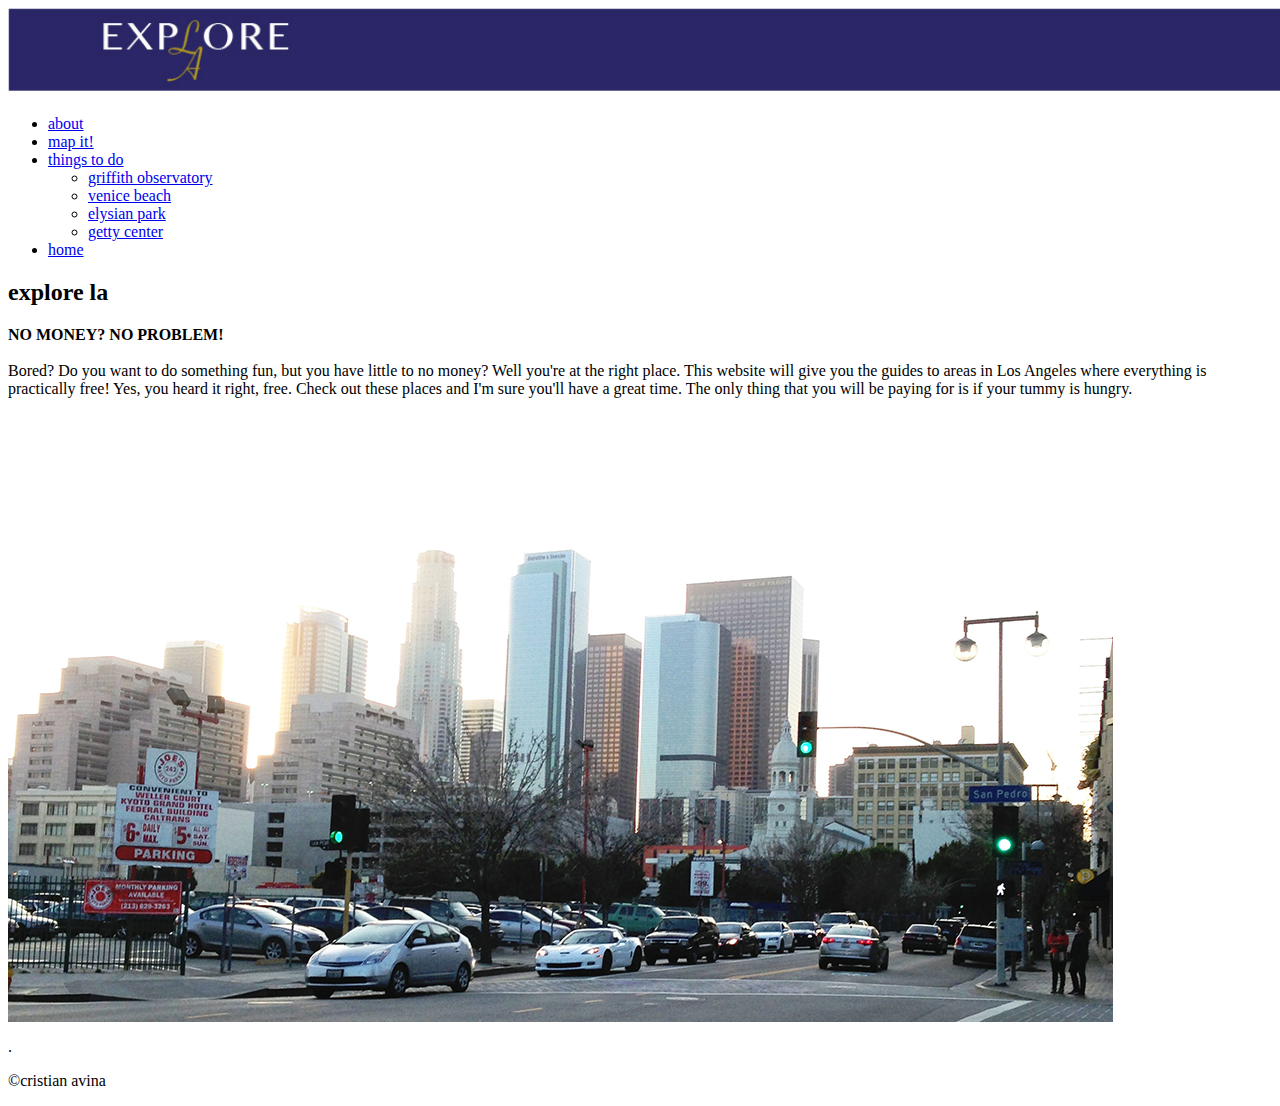
<file: index.html>
<html>
	<head>
		<title>home</title>
		<link rel="stylesheet" type="css/style" href="style.css"/>
	</head>
	<body>
		<div class="top"><img src="images/top.jpg" width="1295"></div>
		<div class="all">
		<div id="wrap">
		<ul class="navbar">
			<li><a href="about.html">about</a></li>
			<li><a href="mapit.html">map it!</a></li>
			<li><a href="thingstodo.html">things to do</a>
				<ul>
					<li><a href="griffith.html">griffith observatory</a></li>
					<li><a href="venice.html">venice beach</a></li>
					<li><a href="park.html">elysian park</a></li>
					<li><a href="getty.html">getty center</a></li>
				</ul>
			</li>
			<li><a href="index.html">home</a></li>
		</ul>
		</div>
		<div class="page">
			<h2>explore la</h2>
		<p id="phome">
			<strong>NO MONEY? NO PROBLEM!</strong>
		<br/><br/>
			Bored? Do you want to do something fun, but you have little to no money? Well
			you're at the right place. This website will give you the guides to areas in Los
			Angeles where everything is practically free! Yes, you heard it right, free. Check
			out these places and I'm sure you'll have a great time. The only thing that you
			will be paying for is if your tummy is hungry.
		</p>
		</div>
		<div class="pic"><img src="images/la.jpg"/>
		<p id="blank">.</p>
		<p id="copy1">&copy;cristian avina</p>
		</div>
		</div>
	</body>
</html>
</file>
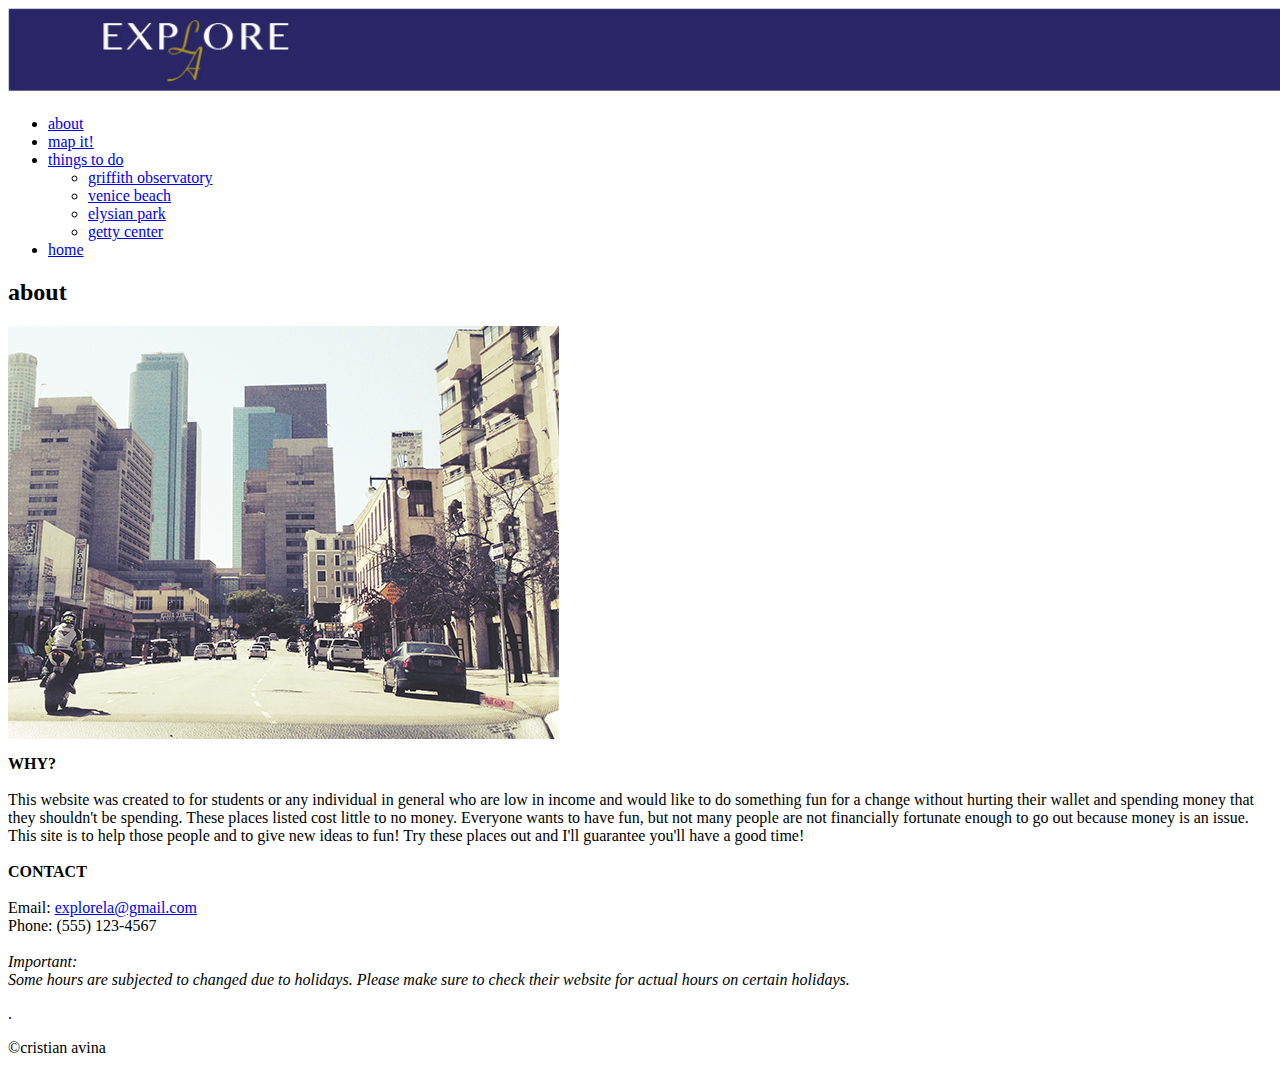
<file: about.html>
<html>
	<head>
		<title>about us</title>
		<link rel="stylesheet" type="css/style" href="style.css"/>
	</head>
	<body>
		<div class="top"><img src="images/top.jpg" width="1295"></div>
		<div id="wrap">
		<ul class="navbar">
			<li><a href="about.html">about</a></li>
			<li><a href="mapit.html">map it!</a></li>
			<li><a href="thingstodo.html">things to do</a>
				<ul>
					<li><a href="griffith.html">griffith observatory</a></li>
					<li><a href="venice.html">venice beach</a></li>
					<li><a href="park.html">elysian park</a></li>
					<li><a href="getty.html">getty center</a></li>
				</ul>
			</li>
			<li><a href="index.html">home</a></li>
		</ul>
		</div>
		<div class="page">
			<h2>about</h2>
			<img src="images/la2.jpg" class="la2">
			<p class="abouttext">
			<strong>WHY?</strong/><br/><br/>
			This website was created to for students or any individual in general who are
			low in income and would like to do something fun for a change without hurting
			their wallet and spending money that they shouldn't be spending. These places
			listed cost little to no money. Everyone wants to have fun, but not many 
			people are not financially fortunate enough to go out because money is an
			issue. This site is to help those people and to give new ideas to fun! Try 
			these places out and I'll guarantee you'll have a good time!<br/>
			<br/>
			<strong>CONTACT</strong><br/><br/>
			Email: <a href="mailto:savandypen@yahoo.com">explorela@gmail.com</a><br/>
			Phone: (555) 123-4567<br/>
			<br/>
			<i>Important:<br/>
			Some hours are subjected to changed due to holidays. Please make sure to check
			their website for actual hours on certain holidays.</i>
			</p>
		</div>
		<p id="blank4">.</p>
		<p id="copy3">&copy;cristian avina</p>
	</body>
</html>
</file>
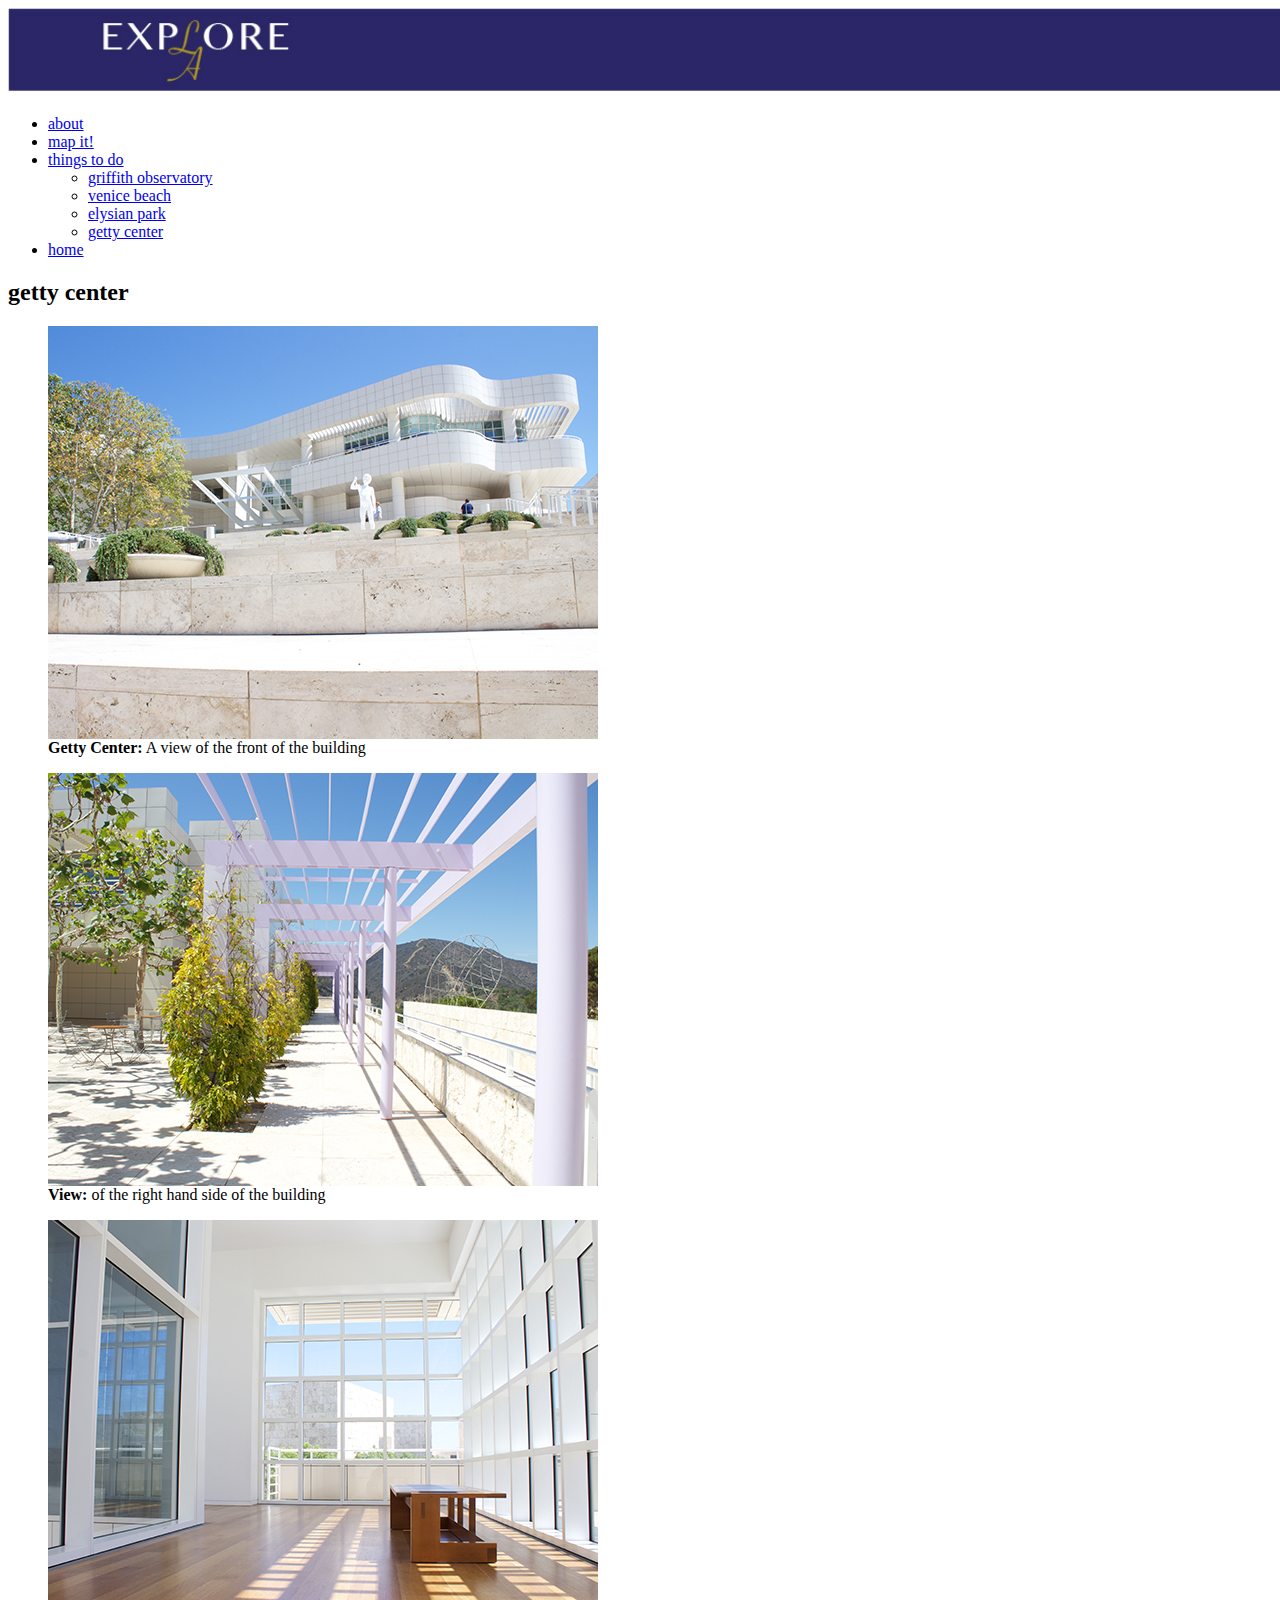
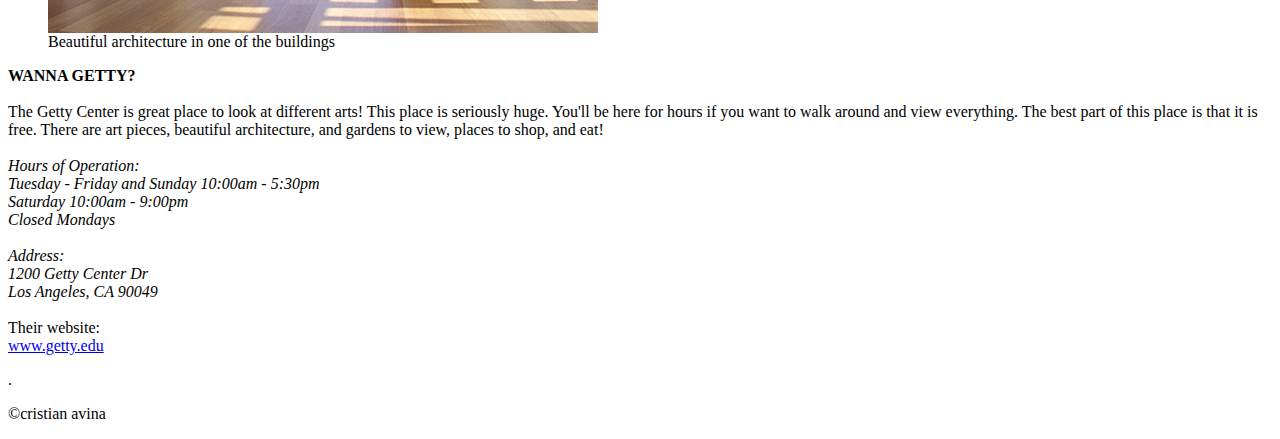
<file: getty.html>
<html>
	<head>
		<title>getty center</title>
		<link rel="stylesheet" type="css/style" href="style.css"/>
	</head>
	<body>
		<div class="top"><img src="images/top.jpg" width="1295"></div>
		<div id="wrap">
		<ul class="navbar">
			<li><a href="about.html">about</a></li>
			<li><a href="mapit.html">map it!</a></li>
			<li><a href="thingstodo.html">things to do</a>
				<ul>
					<li><a href="griffith.html">griffith observatory</a></li>
					<li><a href="venice.html">venice beach</a></li>
					<li><a href="park.html">elysian park</a></li>
					<li><a href="getty.html">getty center</a></li>
				</ul>
			</li>
			<li><a href="index.html">home</a></li>
		</ul>
		</div>
		<div class="page">
			<h2>getty center</h2>
			<div class="css-slideshow">
    	<figure>
        	<img src="images/getty.jpg" alt="Getty Center" width="550" height="413" 
       		class="alignnone size-full wp-image-172" />
       		<figcaption><strong>Getty Center:</strong> 
       		A view of the front of the building</figcaption> 
    	</figure>
    	<figure>
        	<img src="images/getty2.jpg" width="550" height="413" 
        	class="alignnone size-full wp-image-179" />
        	<figcaption><strong>View:</strong> 
        	of the right hand side of the building
        </figure>
        <figure>
       		<img src="images/getty3.jpg" width="550" height="413" 
       		class="alignnone size-large wp-image-178" /><figcaption>
       		<strong></strong>Beautiful architecture in one of the buildings
       	</figure>
       	</div>
       		<p class="griffithtext">
       		<strong>WANNA GETTY?</strong><br/><br/>
       		The Getty Center is great place to look at different arts! This place is
       		seriously huge. You'll be here for hours if you want to walk around and view 
       		everything. The best part of this place is that it is free. There are art 
       		pieces, beautiful architecture, and gardens to view, places to shop, and eat!
       		<br/><br/>
			<i>Hours of Operation:<br/>
			Tuesday - Friday and Sunday 10:00am - 5:30pm<br/>
			Saturday 10:00am - 9:00pm<br/>
			Closed Mondays<br/>
			<br/>
			Address:<br/>
			1200 Getty Center Dr<br/>
			Los Angeles, CA 90049</i><br/>
			<br/>
			Their website:<br/>
			<a href="www.getty.edu" target="blank">www.getty.edu</a>
			</p>
		</div>
			<p id="blank4">.</p>
		<p id="copy3">&copy;cristian avina</p>
	</body>
</html>
</file>
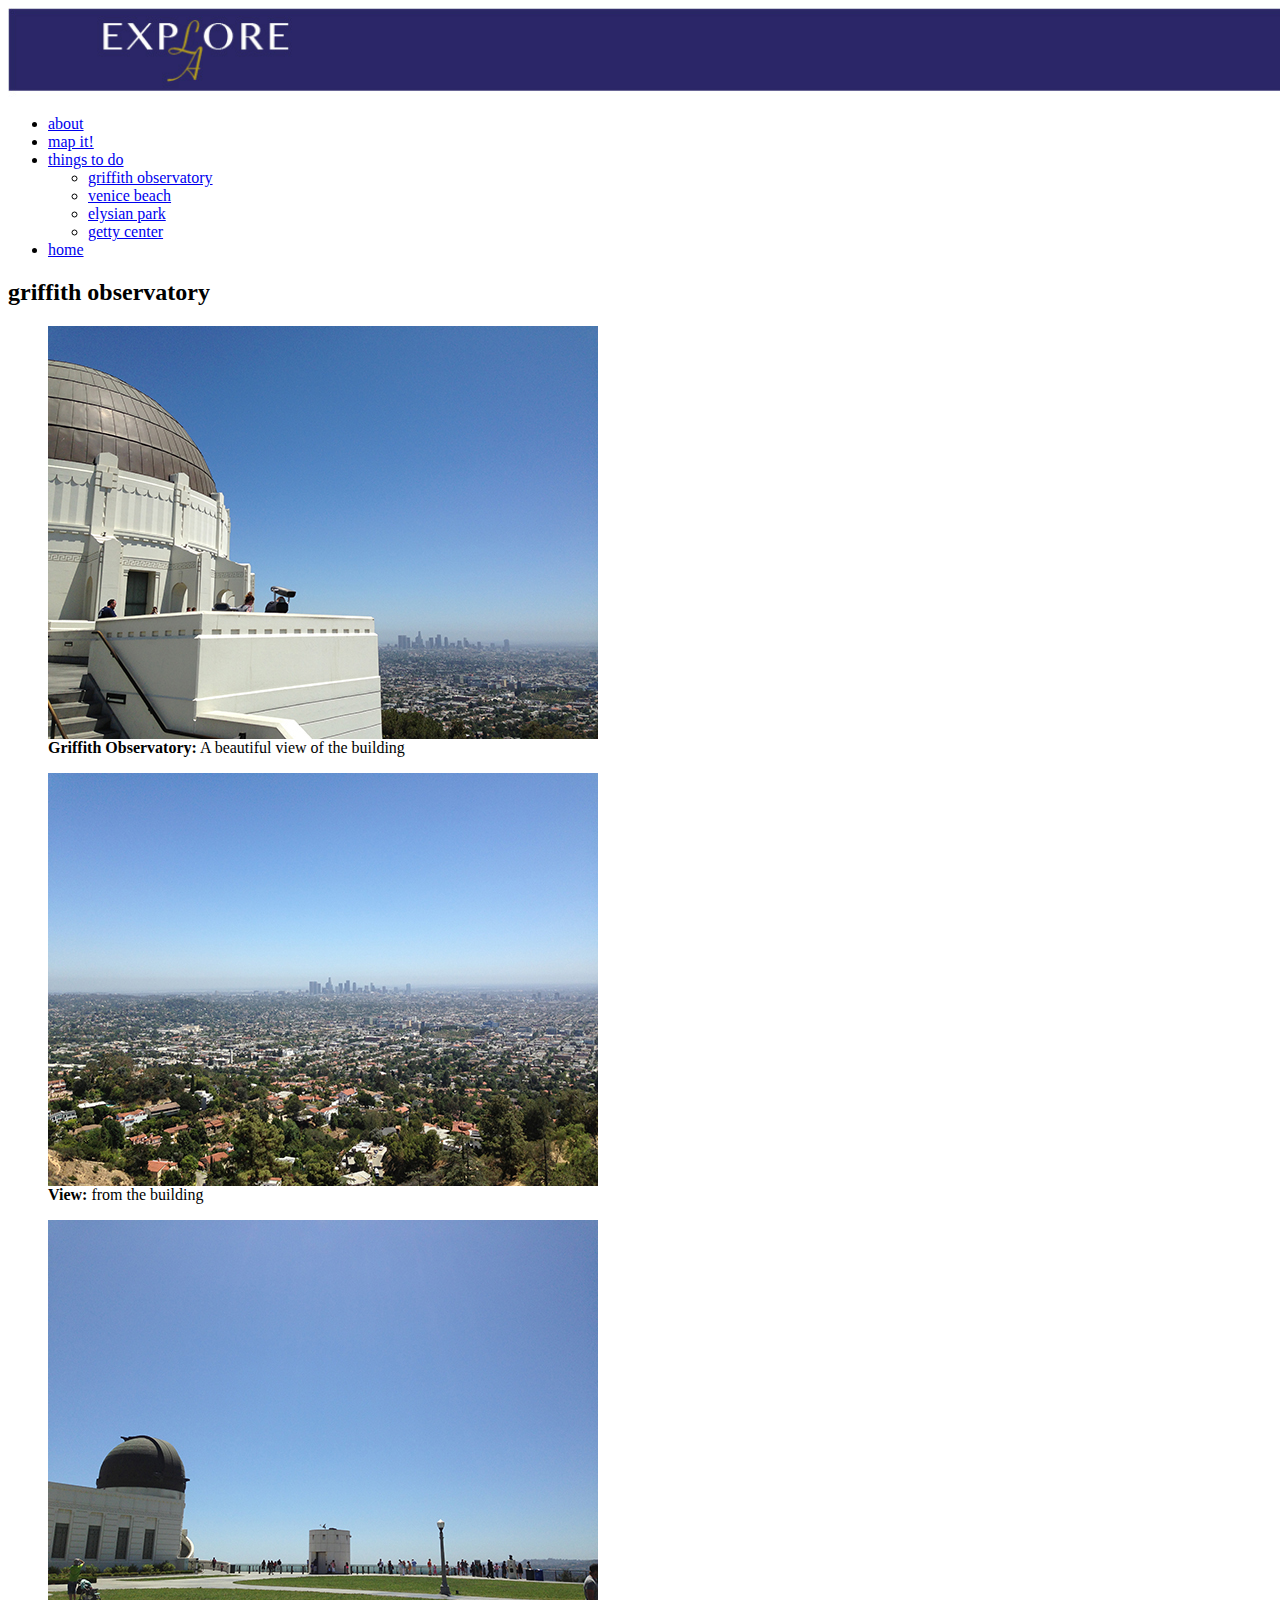
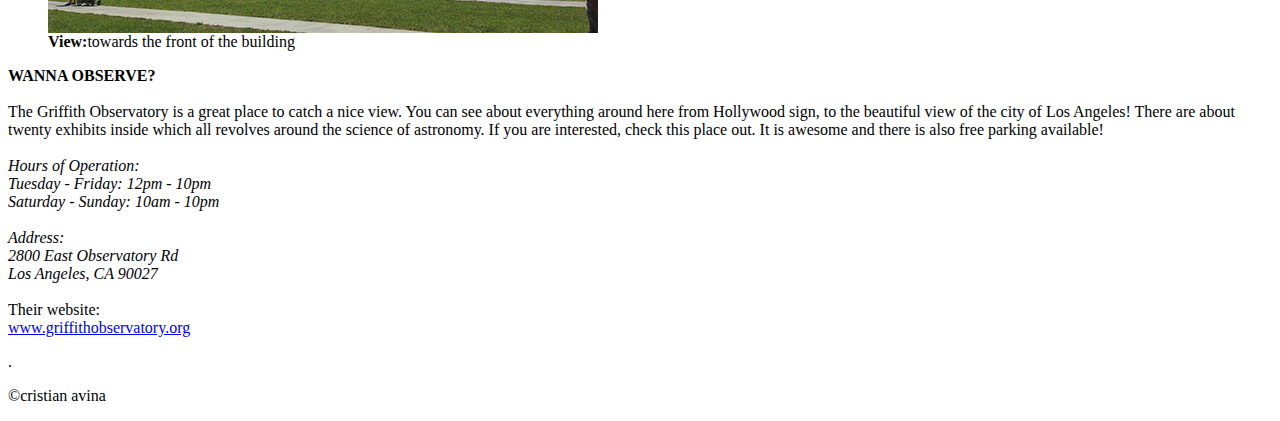
<file: griffith.html>
<html>
	<head>
		<title>griffith observatory</title>
		<link rel="stylesheet" type="css/style" href="style.css"/>
	</head>
	<body>
		<div class="top"><img src="images/top.jpg" width="1295"></div>
		<div id="wrap">
		<ul class="navbar">
			<li><a href="about.html">about</a></li>
			<li><a href="mapit.html">map it!</a></li>
			<li><a href="thingstodo.html">things to do</a>
				<ul>
					<li><a href="griffith.html">griffith observatory</a></li>
					<li><a href="venice.html">venice beach</a></li>
					<li><a href="park.html">elysian park</a></li>
					<li><a href="getty.html">getty center</a></li>
				</ul>
			</li>
			<li><a href="index.html">home</a></li>
		</ul>
		</div>
		<div class="page">
			<h2>griffith observatory</h2>
			<div class="css-slideshow">
    	<figure>
        	<img src="images/griffith.jpg" alt="griffith" width="550" 
        	height="413" class="alignnone size-full wp-image-172" />
       		<figcaption><strong>Griffith Observatory:</strong> 
       		A beautiful view of the building</figcaption> 
    	</figure>
    	<figure>
        	<img src="images/griffith2.jpg" width="550" height="413" 
        	class="alignnone size-full wp-image-179" />
        	<figcaption><strong>View:</strong> 
        	from the building
        </figure>
        <figure>
       		<img src="images/griffith3.jpg" width="550" height="413" 
       		class="alignnone size-large wp-image-178" /><figcaption>
       		<strong>View:</strong>towards the front of the building
       	</figure>
       	</div>
       		<p class="griffithtext">
       		<strong>WANNA OBSERVE?</strong><br/><br/>
       		The Griffith Observatory is a great place to catch a nice view. You can see 
       		about everything around here from Hollywood sign, to the beautiful view of 
       		the city of Los Angeles! There are about twenty exhibits inside which all 
       		revolves around the science of astronomy. If you are interested, check this 
       		place out. It is awesome and there is also free parking available!
       		<br/><br/>
			<i>Hours of Operation:<br/>
			Tuesday - Friday: 12pm - 10pm<br/>
			Saturday - Sunday: 10am - 10pm<br/>
			<br/>
			Address:<br/>
			2800 East Observatory Rd<br/>
			Los Angeles, CA 90027<br/>
			<br/>
			</i>
			Their website:<br/>
			<a href="www.griffithobservatory.org">www.griffithobservatory.org</a>
			</p>
		</div>
			<p id="blank4">.</p>
		<p id="copy3">&copy;cristian avina</p>
	</body>
</html>
</file>
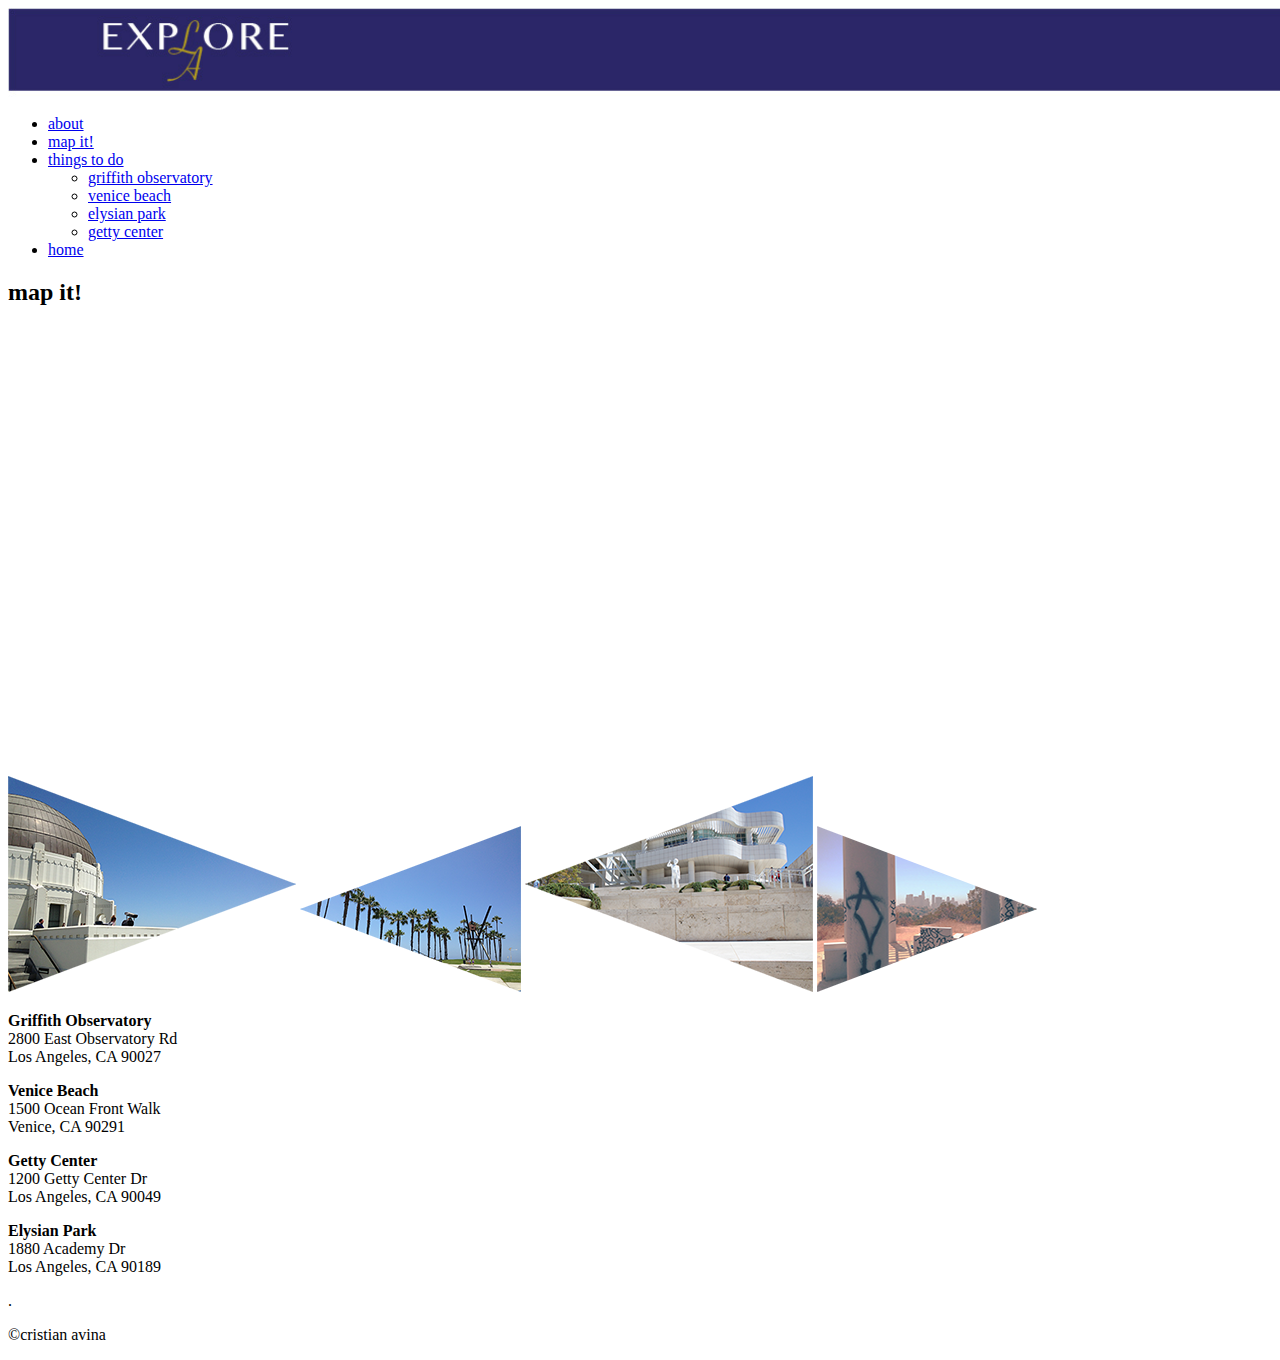
<file: mapit.html>
<html>
	<head>
		<title>map it!</title>
		<link rel="stylesheet" type="css/style" href="style.css"/>
	</head>
	<body>
		<div class="top"><img src="images/top.jpg" width="1295"></div>
		<div id="wrap">
		<ul class="navbar">
			<li><a href="about.html">about</a></li>
			<li><a href="mapit.html">map it!</a></li>
			<li><a href="thingstodo.html">things to do</a>
				<ul>
					<li><a href="griffith.html">griffith observatory</a></li>
					<li><a href="venice.html">venice beach</a></li>
					<li><a href="park.html">elysian park</a></li>
					<li><a href="getty.html">getty center</a></li>
				</ul>
			</li>
			<li><a href="index.html">home</a></li>
		</ul>
		</div>
		<div class="page">
			<h2>map it!</h2>
			<div class="map">
			<iframe src="https://www.google.com/maps/embed?pb=!1m18!1m12!1m3!1d423283.336
			3282494!2d-118.69193037444741!3d34.02075039416213!2m3!1f0!2f0!3f0!3m2!1i1024!
			2i768!4f13.1!3m3!1m2!1s0x80c2c75ddc27da13%3A0xe22fdf6f254608f4!2sLos+Angeles%
			2C+CA!5e0!3m2!1sen!2sus!4v1449476509978" width="600" height="450" 
			frameborder="0" style="border:0" allowfullscreen></iframe>
			</div>
			<img src="images/griffithsm.png" class="griffithsm"/>
			<img src="images/venicesm.png" class="venicesm"/>
			<img src="images/gettysm.png" class="gettysm"/>
			<img src="images/parksm.png" class="parksm"/>
			<p class="gtext">
			<strong>Griffith Observatory</strong><br/>
			2800 East Observatory Rd<br/>
			Los Angeles, CA 90027<br/>
			</p>
			<p class="vtext">
			<strong>Venice Beach</strong><br/>
			1500 Ocean Front Walk<br/>
			Venice, CA 90291<br/>
			</p>
			<p class="gettext">
			<strong>Getty Center</strong><br/>
			1200 Getty Center Dr<br/>
			Los Angeles, CA 90049<br/>
			</p>
			<p class="ptext">
			<strong>Elysian Park</strong><br/>
			1880 Academy Dr<br/>
			Los Angeles, CA 90189<br/>
			</p>
			</div>
			<p id="blank4">.</p>
		<p id="copy3">&copy;cristian avina</p>
	</body>
</html>
</file>
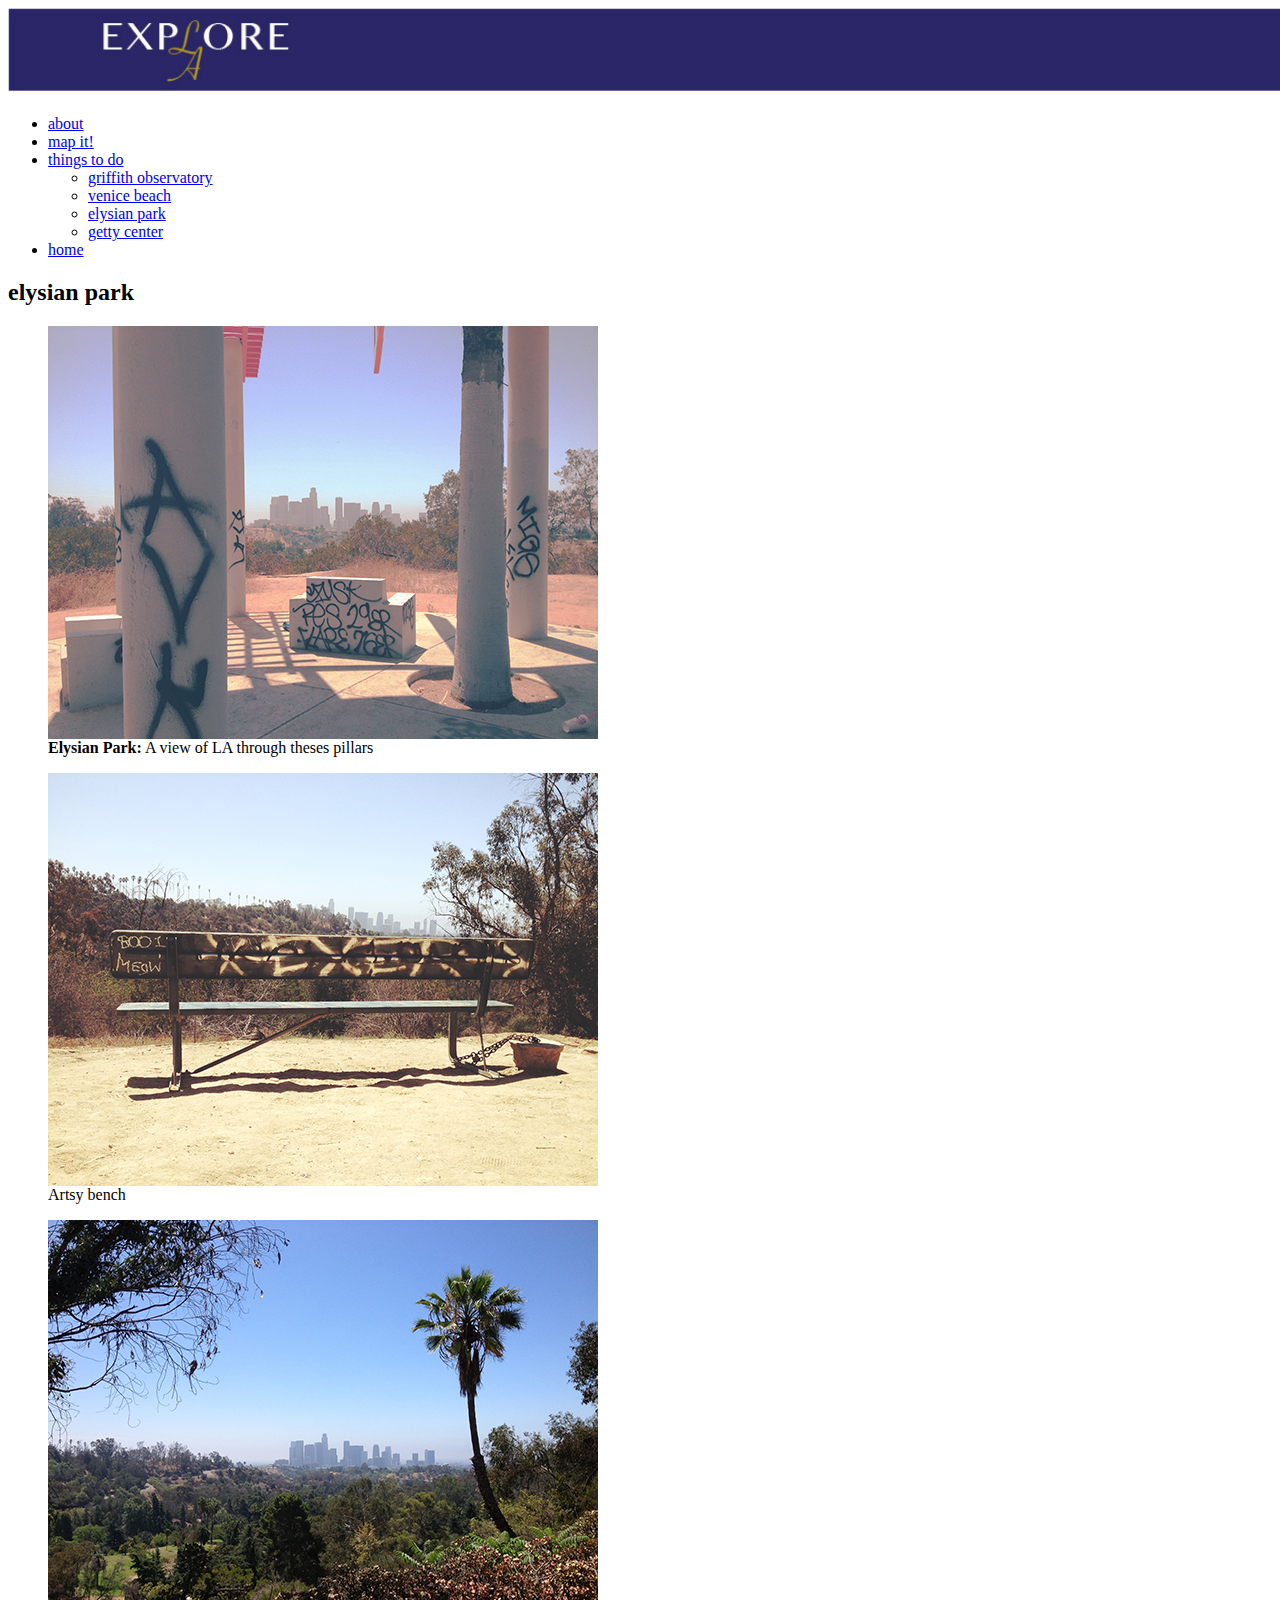
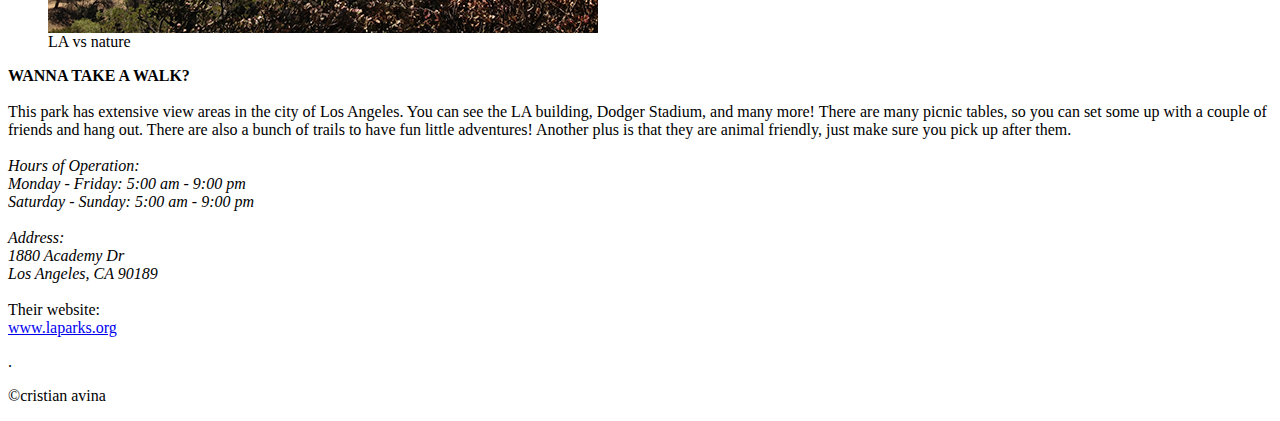
<file: park.html>
<html>
	<head>
		<title>elysian park</title>
		<link rel="stylesheet" type="css/style" href="style.css"/>
	</head>
	<body>
		<div class="top"><img src="images/top.jpg" width="1295"></div>
		<div id="wrap">
		<ul class="navbar">
			<li><a href="about.html">about</a></li>
			<li><a href="mapit.html">map it!</a></li>
			<li><a href="thingstodo.html">things to do</a>
				<ul>
					<li><a href="griffith.html">griffith observatory</a></li>
					<li><a href="venice.html">venice beach</a></li>
					<li><a href="park.html">elysian park</a></li>
					<li><a href="getty.html">getty center</a></li>
				</ul>
			</li>
			<li><a href="index.html">home</a></li>
		</ul>
		</div>
		<div class="page">
			<h2>elysian park</h2>
			<div class="css-slideshow">
    	<figure>
        	<img src="images/park.jpg" alt="Elysian Park" width="550" height="413" 
       		class="alignnone size-full wp-image-172" />
       		<figcaption><strong>Elysian Park:</strong> 
       		A view of LA through theses pillars</figcaption> 
    	</figure>
    	<figure>
        	<img src="images/park2.jpg" width="550" height="413" 
        	class="alignnone size-full wp-image-179" />
        	<figcaption><strong></strong> 
        	Artsy bench</figure>
        <figure>
       		<img src="images/park3.jpg" width="550" height="413" 
       		class="alignnone size-large wp-image-178" /><figcaption>
       		<strong></strong>LA vs nature
       	</figure>
       	</div>
       		<p class="griffithtext">
       		<strong>WANNA TAKE A WALK?</strong><br/><br/>
       		This park has extensive view areas in the city of Los Angeles. You can see the
       		LA building, Dodger Stadium, and many more! There are many picnic tables, so
       		you can set some up with a couple of friends and hang out. There are also a
       		bunch of trails to have fun little adventures! Another plus is that they are 
       		animal friendly, just make sure you pick up after them.
       	
       		<br/><br/>
			<i>Hours of Operation:<br/>
			Monday - Friday: 5:00 am - 9:00 pm<br/>
			Saturday - Sunday: 5:00 am - 9:00 pm<br/>
			<br/>
			Address:<br/>
			1880 Academy Dr<br/>
			Los Angeles, CA 90189</i><br/>
			<br/>
			Their website:<br/>
			<a href="http://www.laparks.org/dos/parks/facility/elysianpk.htm" target="blank"
			 target="blank">www.laparks.org
			</a>
			</p>
		</div>
			<p id="blank4">.</p>
		<p id="copy3">&copy;cristian avina</p>
	</body>
</html>
</file>
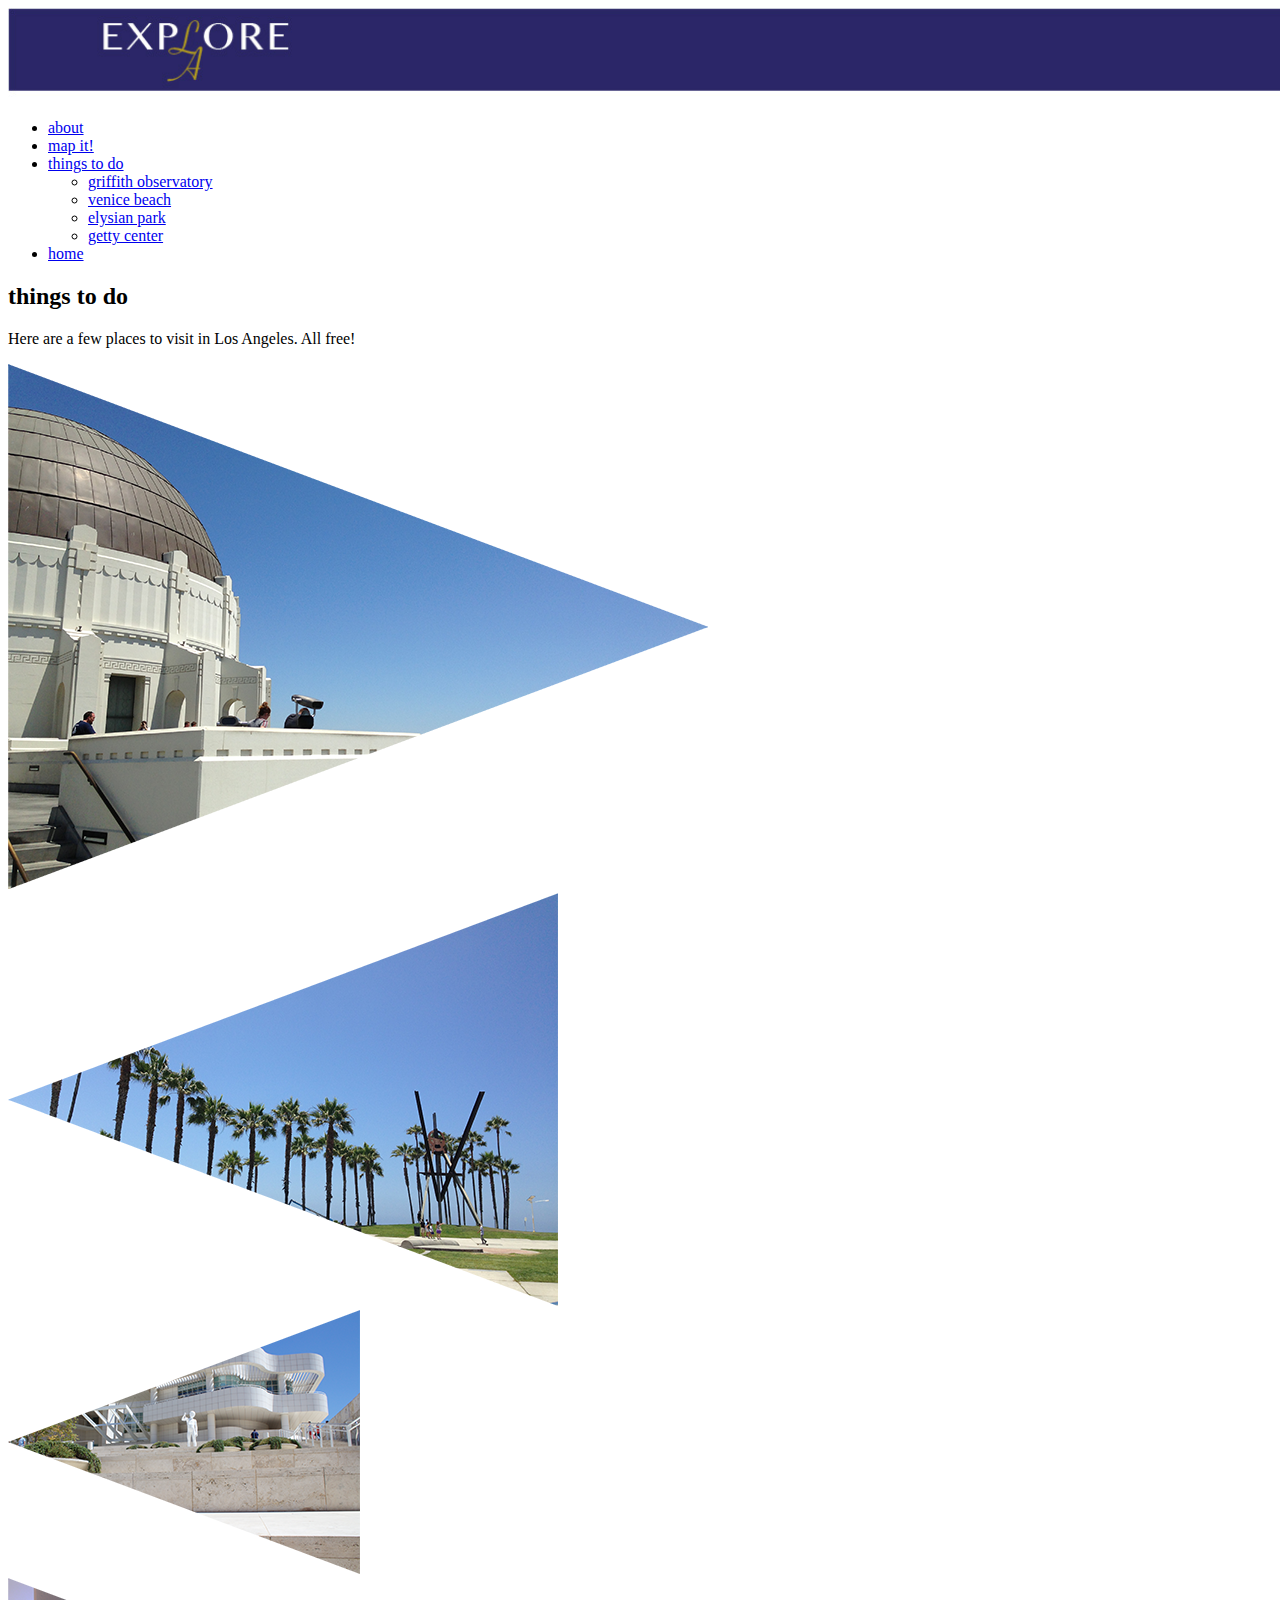
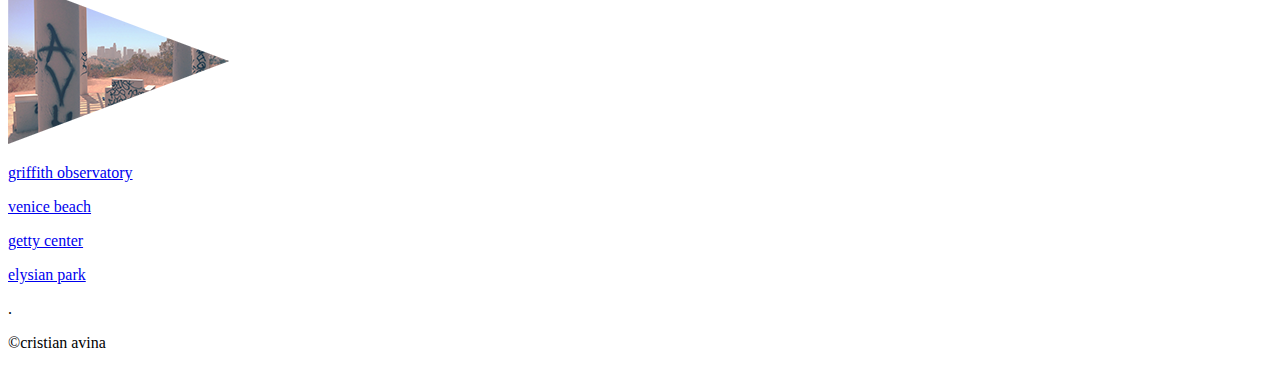
<file: thingstodo.html>
<!DOCTYPE html>
	<head>
		<title>things to do</title>
		<link rel="stylesheet" type="css/style" href="style.css"/>
	</head>
	<body>
		<div class="top"><img src="images/top.jpg" width="1295"></div>
		<div id="wrap">
		<ul class="navbar">
			<li><a href="about.html">about</a></li>
			<li><a href="mapit.html">map it!</a></li>
			<li><a href="thingstodo.html">things to do</a>
				<ul>
					<li><a href="griffith.html">griffith observatory</a></li>
					<li><a href="venice.html">venice beach</a></li>
					<li><a href="park.html">elysian park</a></li>
					<li><a href="getty.html">getty center</a></li>
				</ul>
			</li>
			<li><a href="index.html">home</a></li>
		</ul>
		</div>
		<div class="page">
			<h2>things to do</h2>
				<p id="things">Here are a few places to visit in Los Angeles. All free!</p>
			<div class="navi">
			<div class="pic1">
				<a href="griffith.html">
					<img src="images/griffith.png">
				</a>
			</div>
			<div class="pic2">
				<a href="venice.html">
					<img src="images/venice.png">
				</a>
			</div>
			<div class="pic3">
				<a href="getty.html">
					<img src="images/getty.png">
				</a>
			</div>
			<div class="pic4">
				<a href="park.html">
					<img src="images/park.png">
				</a>
			</div>
			<p id="go"><a href="griffith.html">griffith observatory</a></p>
			<p id="vb"><a href="venice.html">venice beach</a></p>
			<p id="gc"><a href="getty.html">getty center</a></p>
			<p id="ep"><a href="park.html">elysian park</a></p>
			</div>
			<p id="blank2">.</p>
			<p id="copy1">&copy;cristian avina</p>
	</body>
</html>
</file>
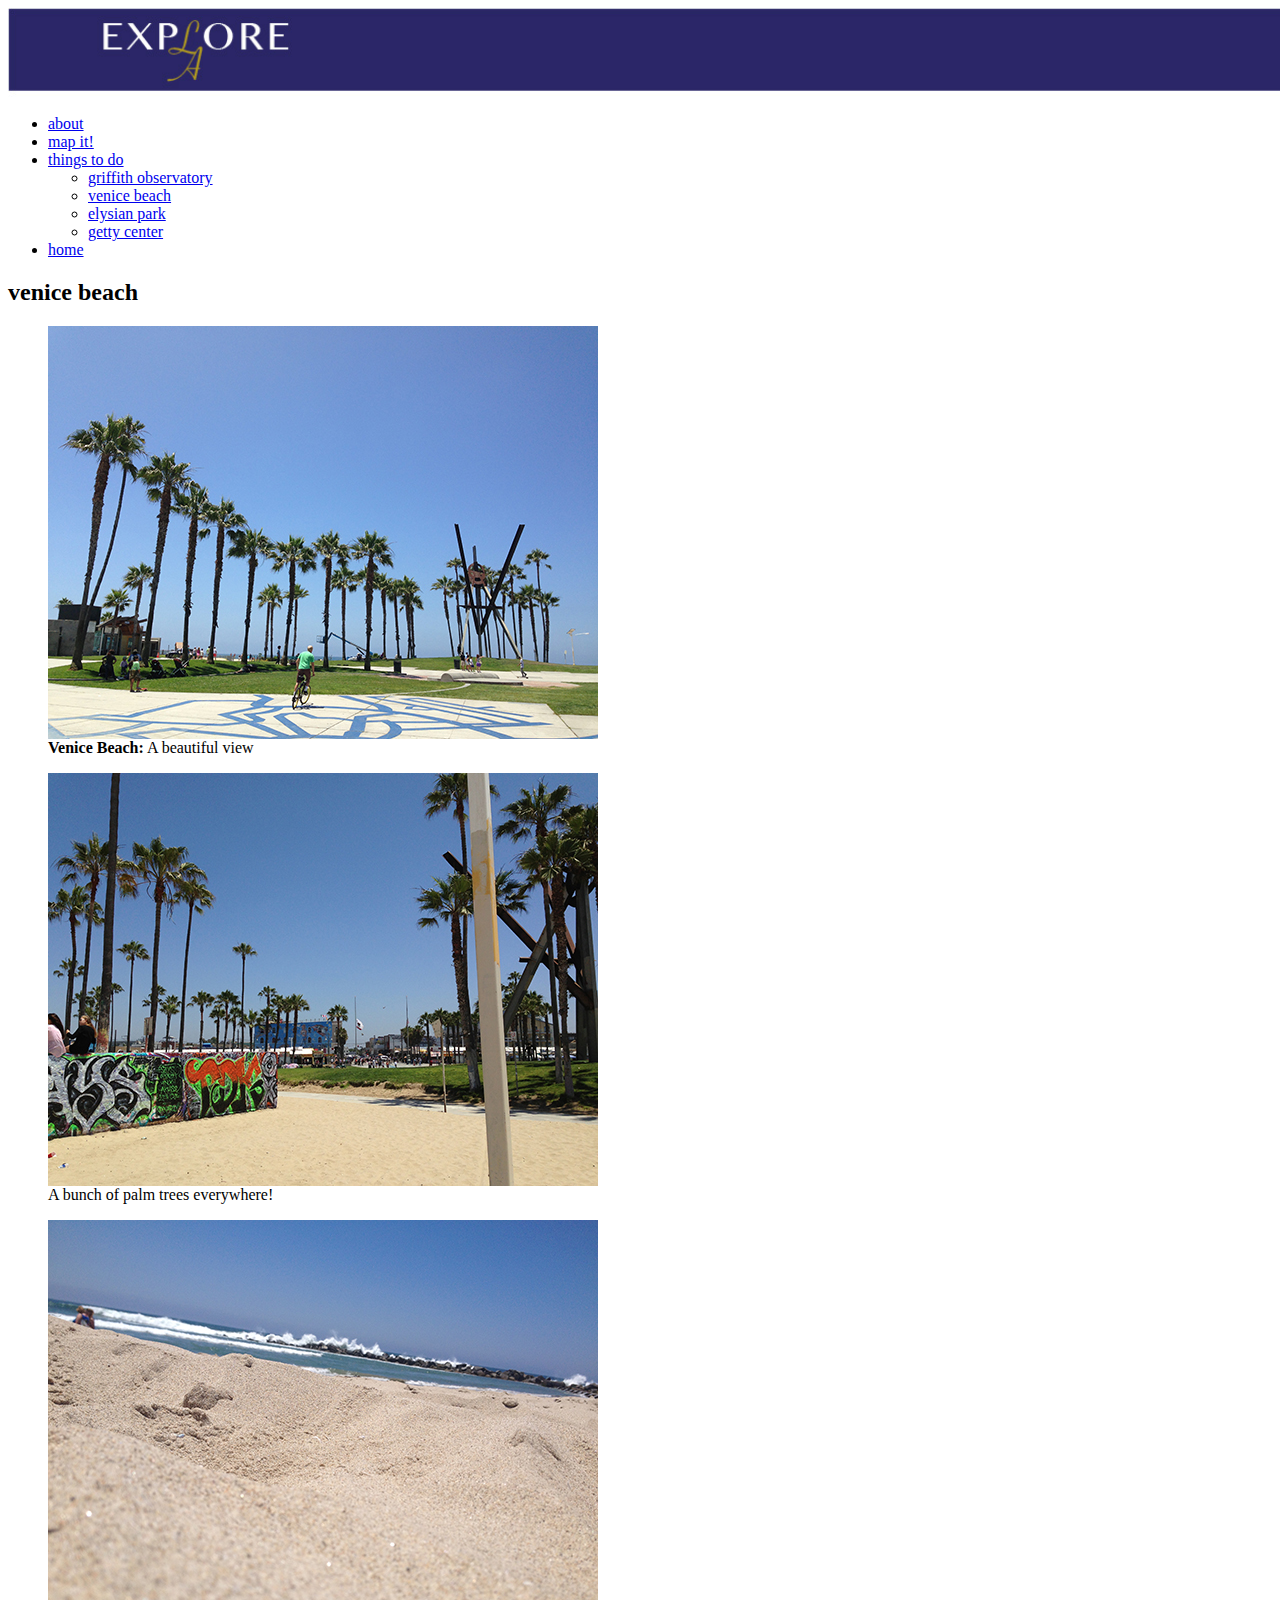
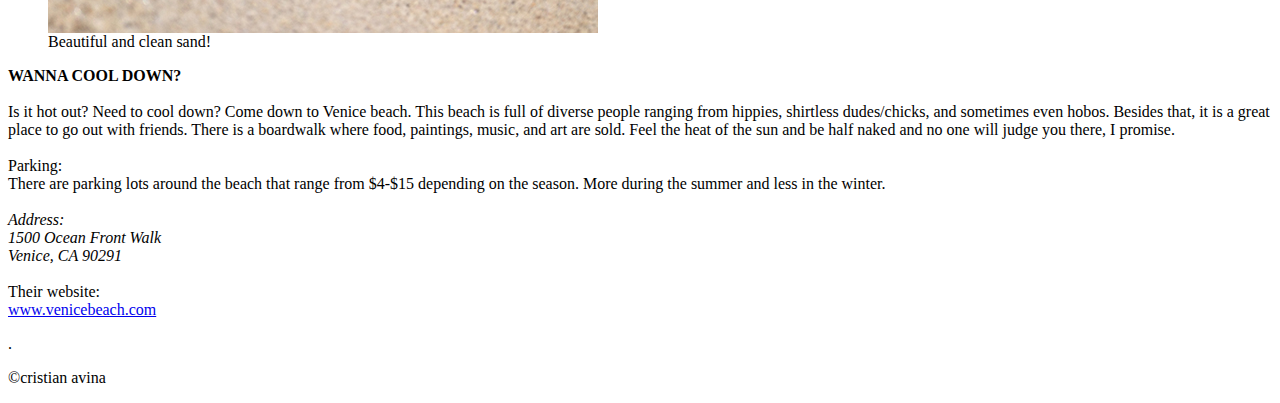
<file: venice.html>
<html>
	<head>
		<title>venice beach</title>
		<link rel="stylesheet" type="css/style" href="style.css"/>
	</head>
	<body>
		<div class="top"><img src="images/top.jpg" width="1295"></div>
		<div id="wrap">
		<ul class="navbar">
			<li><a href="about.html">about</a></li>
			<li><a href="mapit.html">map it!</a></li>
			<li><a href="thingstodo.html">things to do</a>
				<ul>
					<li><a href="griffith.html">griffith observatory</a></li>
					<li><a href="venice.html">venice beach</a></li>
					<li><a href="park.html">elysian park</a></li>
					<li><a href="getty.html">getty center</a></li>
				</ul>
			</li>
			<li><a href="index.html">home</a></li>
		</ul>
		</div>
		<div class="page">
			<h2>venice beach</h2>
			<div class="css-slideshow">
    	<figure>
        	<img src="images/venice.jpg" alt="Venice" width="550" height="413" 
       		class="alignnone size-full wp-image-172" />
       		<figcaption><strong>Venice Beach:</strong> 
       		A beautiful view</figcaption> 
    	</figure>
    	<figure>
        	<img src="images/venice2.jpg" width="550" height="413" 
        	class="alignnone size-full wp-image-179" />
        	<figcaption><strong></strong> 
        	A bunch of palm trees everywhere!</figure>
        <figure>
       		<img src="images/venice3.jpg" width="550" height="413" 
       		class="alignnone size-large wp-image-178" /><figcaption>
       		<strong></strong>Beautiful and clean sand!
       	</figure>
       	</div>
       		<p class="griffithtext">
       		<strong>WANNA COOL DOWN?</strong><br/><br/>
       		Is it hot out? Need to cool down? Come down to Venice beach. This beach is
       		full of diverse people ranging from hippies, shirtless dudes/chicks, and 
       		sometimes even hobos. Besides that, it is a great place to go out with friends.
       		There is a boardwalk where food, paintings, music, and art are sold. Feel the 
       		heat of the sun and be half naked and no one will judge you there, I promise.
       		<br/><br/>
			Parking:<br/>
			There are parking lots around the beach that range from $4-$15
			depending on the season. More during the summer and less in the winter.<br/>
			<br/>
			<i>Address:<br/>
			1500 Ocean Front Walk<br/>
			Venice, CA 90291</i><br/>
			<br/>
			Their website:<br/>
			<a href="www.venicebeach.com" target="blank">www.venicebeach.com</a>
			</p>
		</div>
			<p id="blank4">.</p>
		<p id="copy3">&copy;cristian avina</p>
	</body>
</html>
</file>
<file: style.css>
/*-----INCLUDED IN ALL PAGES-----*/	body {	font-family:avenir, "myriad pro";	width:900px;	text-align:justify;	}/*start navigation bar*/		#wrap		{width:1282px;		height:43px;		margin:0 0 0 -10;		z-index:99;		position:relative;		background-color:black;		}			.navbar {		height:auto;		padding:0;		margin:0;		position:absolute;		}			.navbar li {		height:auto;		width:120px;		float:right;		text-align:center;		text-transform:uppercase;		font-size:14px;		list-style:none;		padding:0;		margin:0;		}		.navbar a {		padding:12px 0;		text-decoration:none;		color:white;		display:block;		}		.navbar li:hover, a:hover {background-color:#B29B1F;}			.navbar li ul {		display:none;		height:auto;		margin:0px;		padding:0px;		}			.navbar li:hover ul {		display:block;		}			.navbar li ul li {background-color:black;}			.navbar li ul li a:hover {background-color:#B29B1F;}/*end navigation bar*/	/*HEADER*/			h2 {		position:absolute;		top:-40px;		left:30px;		color:#2A2666;		text-transform:uppercase;		font-weight:lighter;		}			/*LOGO*/		.top {		background-image:url("top.jpg");		margin:-10px 0 -10px -23px;		padding:0;		}		/*-----END TO INCLUDED IN ALL PAGES-----*/	/*position of explore la and body text*/		.page {		margin:50px 0px 0px 90px;		position:relative;		}		/*picture of la*/		.pic {		margin:50px 0px 0px 80px;		}		/*paragraph from home*/	#phome {		position:absolute;		top:20px;		width:400px;		background:rgba(178,155,31,0.6);		padding:10px 10px 10px 10px;		margin-left:15px;		font-size:14px;		}/*copyright homepage*/		#copy1 {		top:830px;		font-size:13px;		text-align:right;		background-color:#2A2666;		width:1260px;		color:white;		padding:5px 25px 5px 10px;		margin:0 0 -10px -100px;		}		/*bottom black bar*/			#blank {		top:830px;		font-size:13px;		text-align:right;		background-color:black;		width:1260px;		color:black;		padding:30px 25px 10px 10px;		margin:0 0 -10px -100px;		}/*picture of GRIFFITH*/		.pic1 {		margin:50px 0px 0px 0px;		padding:50px 0 0 0;		}		/*picture of VENICE*/		.pic2 {		position:absolute;		top:40px;		left:550px;				}/*picture of GETTY*/	.pic3 {		position:absolute;		top:322px;		left:350px;				}		/*picture of PARK*/	.pic4 {		position:absolute;		top:316px;		left:710px;				}		/*griffith text*/			#go {		position:absolute;		top:115px;		left:250px;		width:155px;		background:rgba(178,155,31,0.6);		padding:10px 10px 10px 10px;		margin-left:15px;		font-size:13px;		text-transform:uppercase;		}	/*venice text*/	#vb {		position:absolute;		top:50px;		left:850px;		width:95px;		background:rgba(178,155,31,0.6);		padding:10px 10px 10px 10px;		margin-left:15px;		font-size:13px;		text-transform:uppercase;		}				/*getty text*/	#gc {		position:absolute;		top:480px;		left:360px;		width:95px;		background:rgba(178,155,31,0.6);		padding:10px 10px 10px 10px;		margin-left:15px;		font-size:13px;		text-transform:uppercase;		}			/*park text*/	#ep {		position:absolute;		top:417px;		left:800px;		width:95px;		background:rgba(178,155,31,0.6);		padding:10px 10px 10px 10px;		margin-left:15px;		font-size:13px;		text-transform:uppercase;		}	/*paragraph on things to do page*/			#things {		position:absolute;		top:20px;		left:390px;		width:400px;		margin-left:15px;		font-size:14px;		}/*LINKS with no decoration*/	.navi a, a:hover {		background-color:transparent;		text-decoration:none;		color:black;		}/*bottom black bar*/			#blank2 {		top:830px;		font-size:13px;		text-align:right;		background-color:black;		width:1260px;		color:black;		padding:30px 25px 10px 10px;		margin:70px 0 -10px -100px;		}/*image slideshow*/			.css-slideshow {  		position: absolute;  		max-width: 495px; 		height: 370px; 		margin: 30px 0 0 160px;		}	.css-slideshow figure { 		margin: 10px 0 0 -170px;  		max-width: 495px;  		height: 370px;  		background: #000; 		position: absolute;		}	.css-slideshow img {		box-shadow: 0 0 2px #666;		}	.css-slideshow figcaption {		position: absolute;  		top: 0;  		color: #fff;  		background: rgba(178,155,31,0.6);  		font-size: .8em;  		padding: 8px 12px;  		opacity: 0;  		transition: opacity .5s;		}	.css-slideshow:hover figure figcaption {		transition: opacity .5s;  		opacity: 1;		}	.css-slideshow figure {  		opacity:0;		}	figure:nth-child(1) {  		animation: xfade 18s 0s infinite;		}	figure:nth-child(2) {  		animation: xfade 18s 6s infinite;		}	figure:nth-child(3) {		animation: xfade 18s 12s infinite;		}	@keyframes xfade{  	0%{    	opacity: 1;  		}  	20% {    	opacity: 1;  		}  	33%{    	opacity: 0;  		}  	98% {    	opacity: 0;  		}  	100% {    	opacity: 1;  		}	}/*places text*/	.griffithtext {		float:left;		width:500px;		margin-left:560px;		margin-top:40px;		font-size:14px; 		background:rgba(178,155,31,0.6);		padding:20px 20px 50px 20px;		}			.griffithtext a {		text-decoration:none;		color:black;		}/*places bottom bar*/			#blank4 {		top:830px;		font-size:13px;		text-align:right;		background-color:black;		width:1260px;		color:black;		padding:30px 25px 10px 10px;		margin:580px 0 -10px -23px;		}		/*places copyright*/		#copy3 {		top:830px;		font-size:13px;		text-align:right;		background-color:#2A2666;		width:1260px;		color:white;		padding:5px 25px 5px 10px;		margin:0 0 -10px -23px;		}		/*iframe map*/			.map {		margin:30px 0 0 -15px;		padding:0px 0 0 0;		position:absolute;		}		/*map it text*/			.gtext {		position:absolute;		top:20px;		left:700px;		width:155px;		background:rgba(178,155,31,0.6);		padding:5px 5px 5px 5px;		margin-left:15px;		font-size:13px;		}			.vtext {		position:absolute;		top:150px;		left:920px;		width:140px;		background:rgba(178,155,31,0.6);		padding:5px 5px 5px 5px;		margin-left:15px;		font-size:13px;		}			.ptext {		position:absolute;		top:260px;		left:660px;		width:140px;		background:rgba(178,155,31,0.6);		padding:5px 5px 5px 5px;		margin-left:15px;		font-size:13px;		}			.gettext {		position:absolute;		top:398px;		left:835px;		width:140px;		background:rgba(178,155,31,0.6);		padding:5px 5px 5px 5px;		margin-left:15px;		font-size:13px;		}		/*map it images*/			.griffithsm {		position:absolute;		top:35px;		left:650px;		}		.venicesm {		position:absolute;		top:30px;		left:880px;				}			.gettysm {		position:absolute;		top:255px;		left:815px;		}		.parksm {		position:absolute;		top:310px;		left:650px;				}		/*about*/		.la2 {		margin:40px 0 0 -10px;		position:absolute;		}			.abouttext {		float:left;		width:500px;		margin-left:560px;		margin-top:40px;		font-size:14px; 		background:rgba(178,155,31,0.6);		padding:20px 20px 50px 20px;		}	.abouttext a {		text-decoration:none;		color:black;		}
</file>
